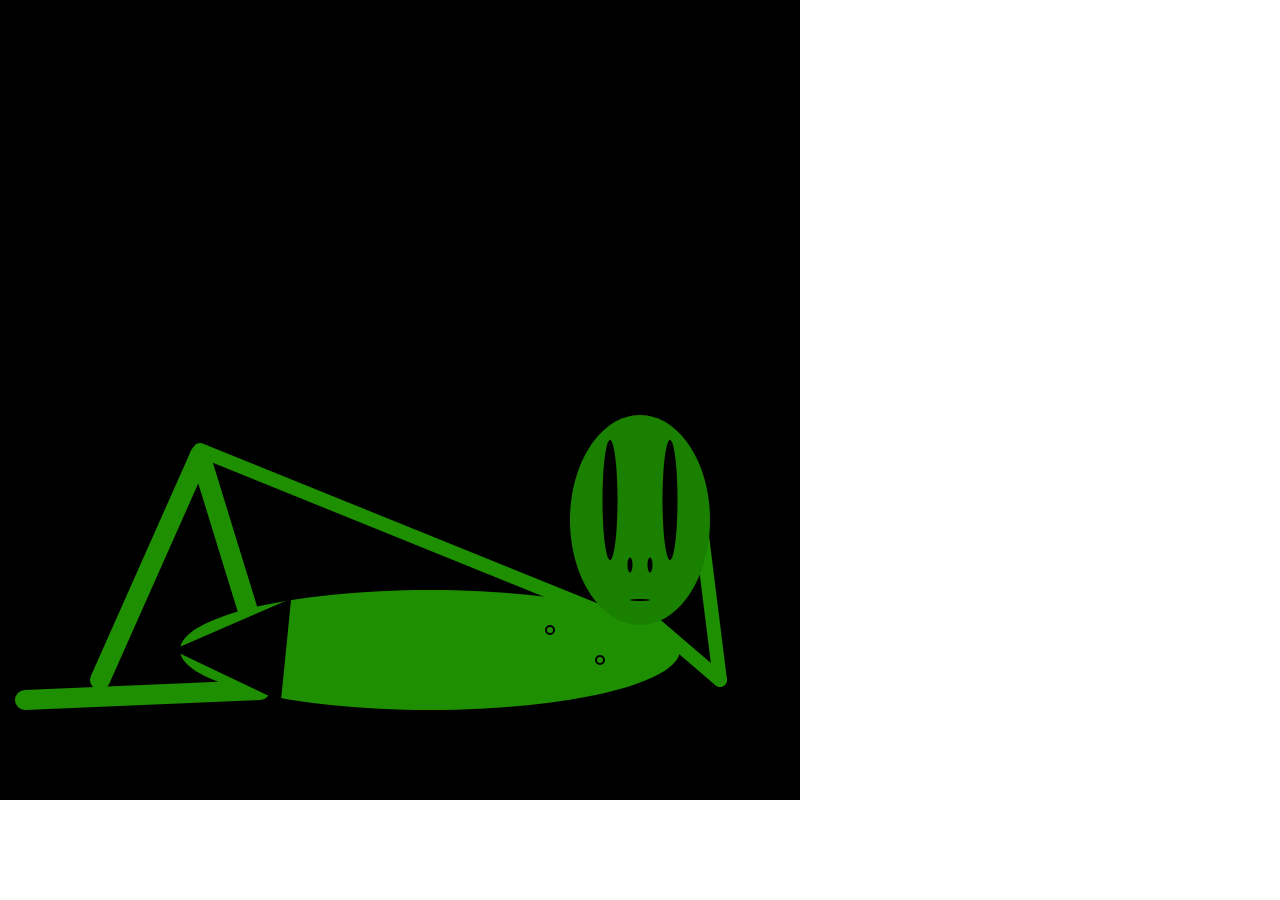
<file: activities/02_draw_an_alien/index.html>
<!DOCTYPE html>
<html lang="">

<head>
  <meta charset="utf-8">
  <meta name="viewport" content="width=device-width, initial-scale=1.0">

  <title>Template p5 project</title>

  <!-- CSS stylesheet(s) -->
  <link rel="stylesheet" type="text/css" href="css/style.css" />

  <!-- Library script(s) -->
  <script src="js/libraries/p5.min.js"></script>
  <script src="js/libraries/p5.sound.min.js"></script>

  <!-- My script(s) -->
  <script src="js/script.js"></script>

</head>

<body>
  <!-- HTML would go here if needed. -->
</body>

</html>
</file>
<file: activities/02_draw_an_alien/css/style.css>
body {
  padding: 0;
  margin: 0;
}
</file>
